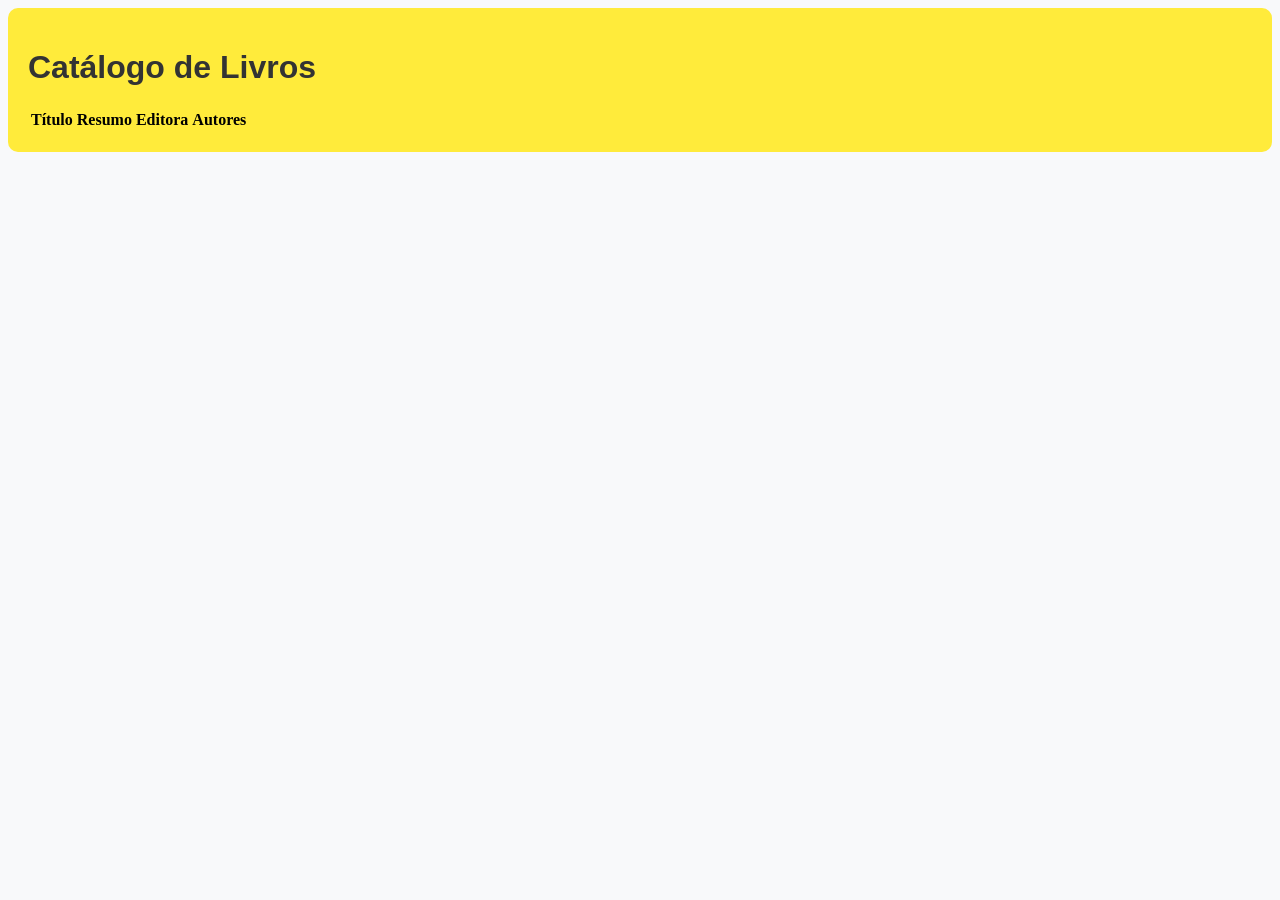
<file: catalogo de livro index.html>
<!DOCTYPE html>
<html lang="pt-BR">
<head>
    <meta charset="UTF-8">
    <meta name="viewport" content="width=device-width, initial-scale=1.0">
    <title>Catálogo de Livros</title>
    <link rel="stylesheet" href="style.css">
</head>
<body>

    <main class="container">
        <h1 class="page-title">Catálogo de Livros</h1>
        
        <table class="books-table">
            <thead>
                <tr>
                    <th>Título</th>
                    <th>Resumo</th>
                    <th>Editora</th>
                    <th>Autores</th>
                </tr>
            </thead>
            <tbody id="books-list">
                </tbody>
        </table>
    </main>

    <script src="app.js" defer></script>
</body>
</html>
</file>
<file: style.css>
body {
    background-color: #f8f9fa; /* Um cinza bem clarinho para o fundo geral */
}

.container {
    background-color: #ffeb3b; /* O amarelo vibrante apenas na área das receitas */
    padding: 20px;
    border-radius: 10px;
}

h1, .card-title {
    font-family: 'Segoe UI', Tahoma, Geneva, Verdana, sans-serif;
    color: #333;
}
.card-img-top {
    width: 100%;      /* Ocupa a largura toda do card */
    height: 200px;    /* Define uma altura fixa para alinhar os cards */
    object-fit: cover; /* Corta as bordas sem esticar a imagem */
    object-position: center; /* Mantém o foco da foto no meio *
</file>
